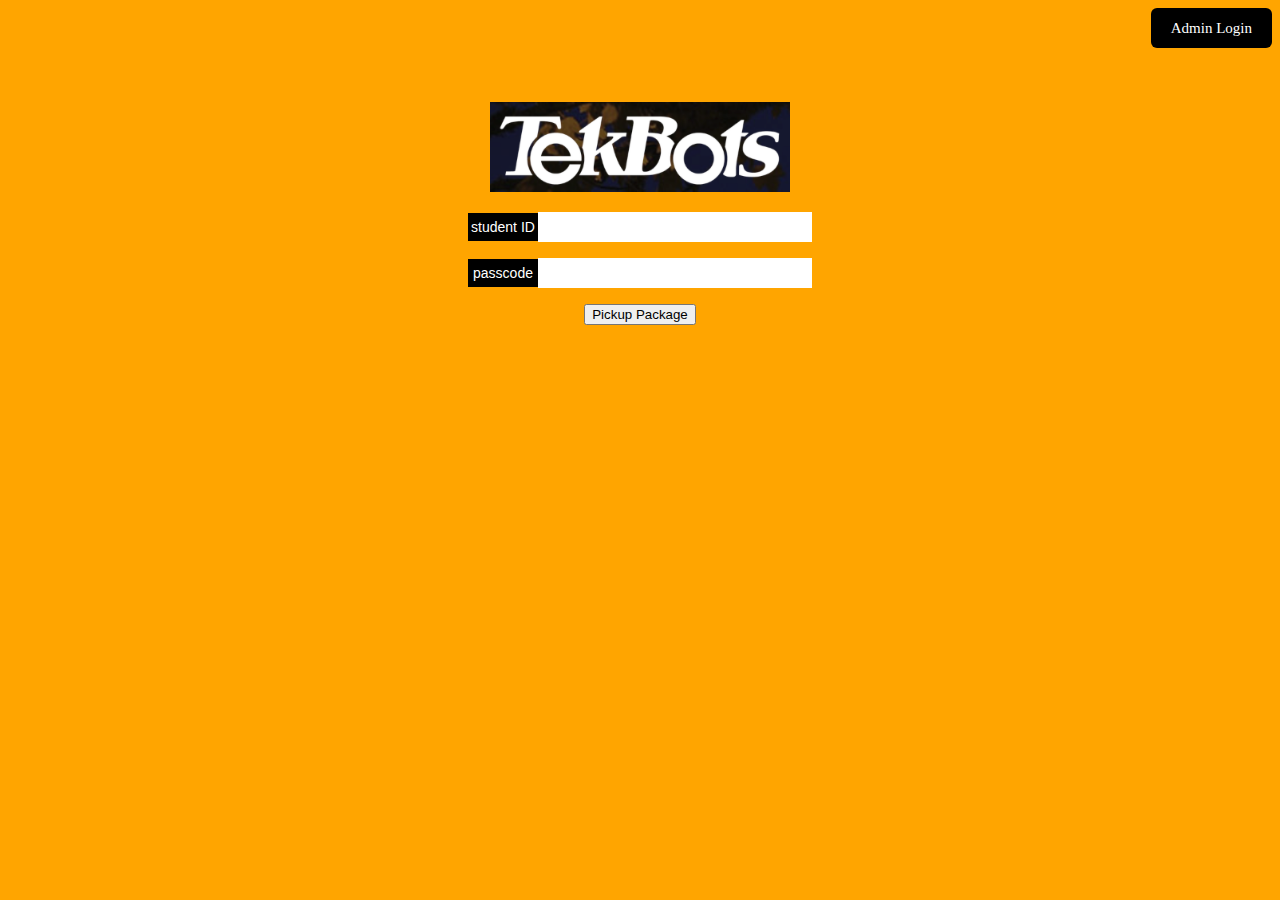
<file: IoT_lockbox/main_page/index.html>
<!DOCTYPE html>
<html lang="en">
<meta name="viewport" content="width=device-width, initial-scale=1">
<head>
    <meta charset="utf-8">

    <title>LOCKBOX</title>
 
    <link rel="stylesheet" type="text/css" href="index.css"/>
<!--
    <script type="text/javascript" src="login.js"></script>
-->

</head>
 
<body>
    
    <div align="right">
<!--
        connect to the CAS login
-->
	<a href="https://login.oregonstate.edu/idp/profile/cas/login?service=http://web.engr.oregonstate.edu/~sum/IoT_lockbox/main_page/mycas.php" class="button"> Admin Login</a></br>
    </div>
<div id="login_frame">
 
    <p id="image_logo"><img src="image/logo.png" alt="Image" height="90" width="300"></p>

    <form method="post" action="pickup.php">
 
        <p><label class="label_input">student ID</label><input type="text" maxlength="9" name="student_id" oninput = "value=value.replace(/[^\d]/g,'')"  class="text_field"/></p>
        <p><label class="label_input">passcode</label><input type="password" name="passcode" class="text_field"/></p>
        <input type = "submit"  name = "submit" value = "Pickup Package"/>


 </form>
</div>

</body>
</html>
</file>
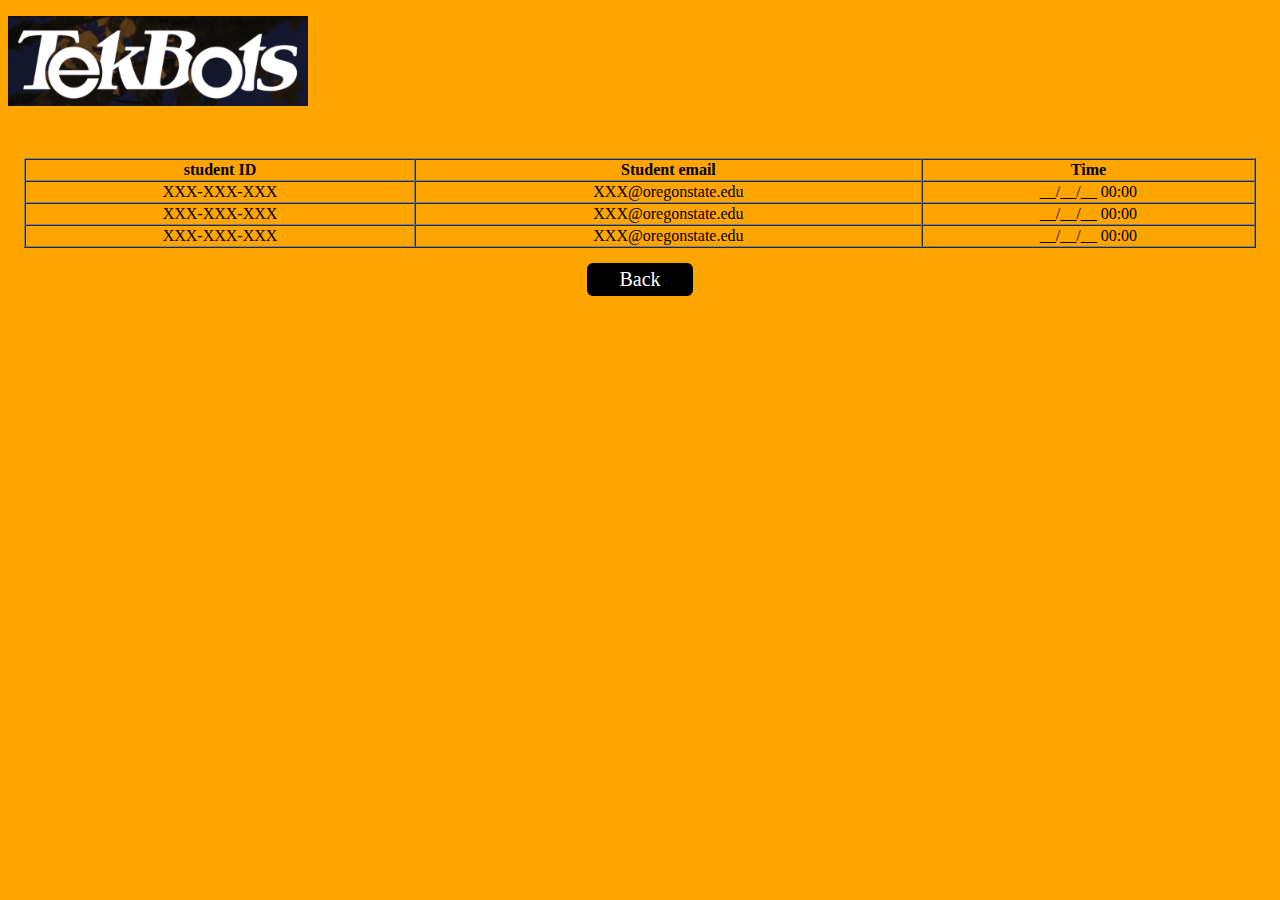
<file: IoT_lockbox/history/history.html>
<!DOCTYPE html>
<html lang="en">
<meta name="viewport" content="width=device-width, initial-scale=1">
<head>
    <meta charset="UTF-8">
    <title>History</title>
 
    <link rel="stylesheet" type="text/css" href="history.css"/>
    
</head>
 <! still fix this part!>
<body>
    <p id="image_logo"><img src="image/logo.png" alt="Image" height="90" width="300"></p>
<div id="login_frame">

    <table border="1" cellspacing="0">
    <tr>
        <th>student ID</th>
        <th>Student email</th>
        <th>Time</th>
        
    </tr>
    <tr>
        <td>XXX-XXX-XXX</td>
        <td>XXX@oregonstate.edu</td>
        <td>__/__/__  00:00</td>
       
    </tr>
    <tr>
        <td>XXX-XXX-XXX</td>
        <td>XXX@oregonstate.edu</td>
        <td>__/__/__  00:00</td>
        
    </tr>
    <tr>
        <td>XXX-XXX-XXX</td>
        <td>XXX@oregonstate.edu</td>
        <td>__/__/__  00:00</td>
        
    </tr>


    </table>
    <div align="center">
        <a href="../login/login.html" class="button">Back</a></br>
    </div>






</div>

 
</body>
</html>
</file>
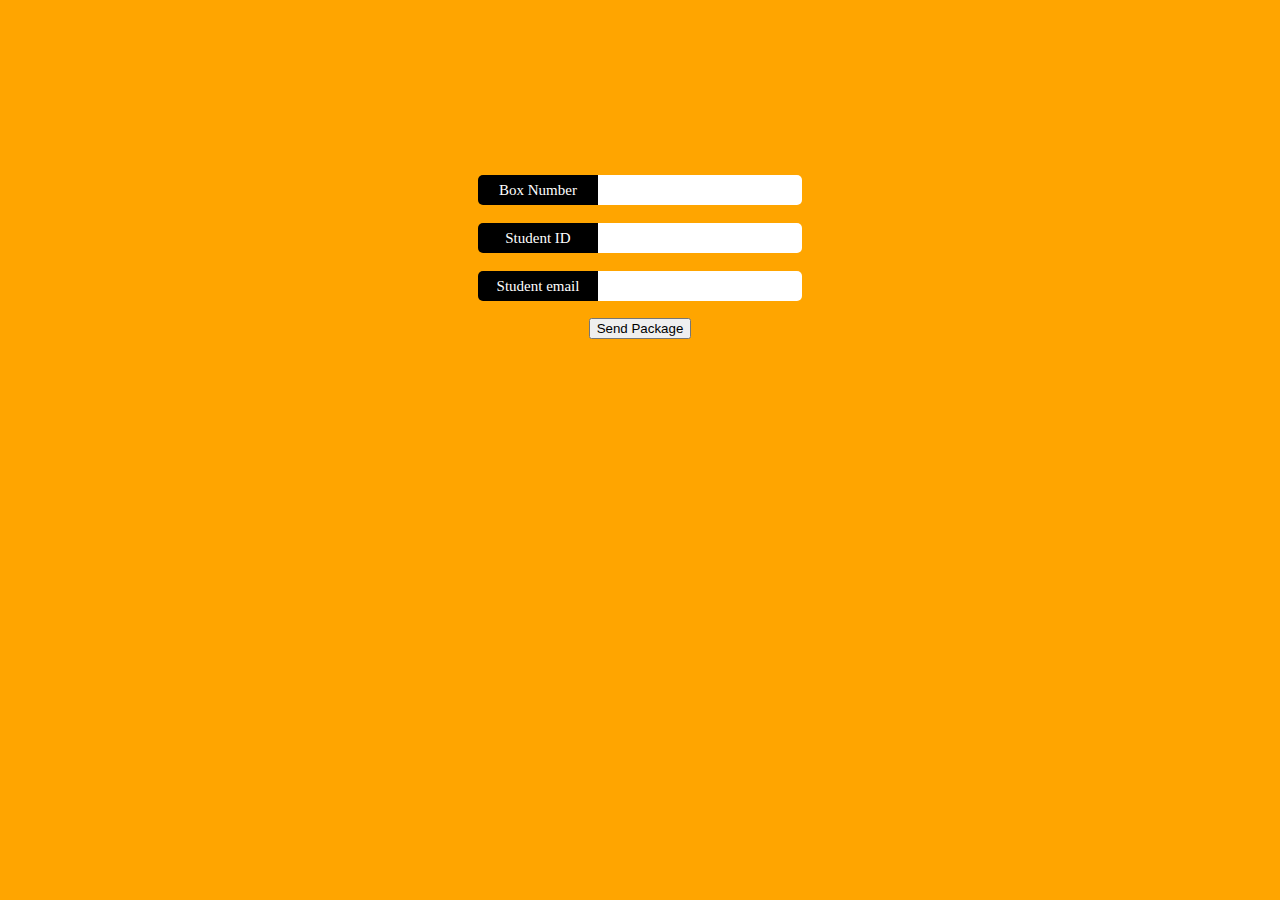
<file: IoT_lockbox/send_package/send_package.html>
<!DOCTYPE html>
<html lang="en">
<meta name="viewport" content="width=device-width, initial-scale=1" />

<head>
    <meta charset="UTF-8">
    <title>Send Package</title>
 
    <link rel="stylesheet" type="text/css" href="send_package.css"/>
    
</head>
 
<body>
<div id="login_frame">
<!-- 
    <p id="image_logo"><img src="image/logo.png" alt="Image" height="90" width="300"></p>
-->

 <form action = "sendPackage.php" method ="post">
        <p><label class="label_input">Box Number</label><input type="text" name="box_num" maxlength="3" name="student_id" oninput = "value=value.replace(/[^\d]/g,'')" class="text_field"/></p>
        <p><label class="label_input">Student ID</label><input type="text" name="student_id" maxlength="9" name="student_id" oninput = "value=value.replace(/[^\d]/g,'')" class="text_field"/></p>
        <p><label class="label_input">Student email</label><input type="text" name="student_email" class="text_field"/></p>
	 <input type = "submit" name = "submit" value = "Send Package"/>       
<!--     
        <div align="center">
            <a href="../login/login.html" class="button">Send package</a></br>
        </div>
		
		onclick ="send(this.form)"
-->
</form>
</div>
<script language = "javascript">
    
    function send(form)
    {
        if(form.box_num.value == "1" && form.student_id.value == "123"&&  form.student_email.value == "@")
        {
            
            window.open('../login/login.html')
        }
        else
        {
            alert("Please enter infor:box# = 1;student_id = 123;email = @" )
        }
    }
</script>
</body>
</html>
</file>
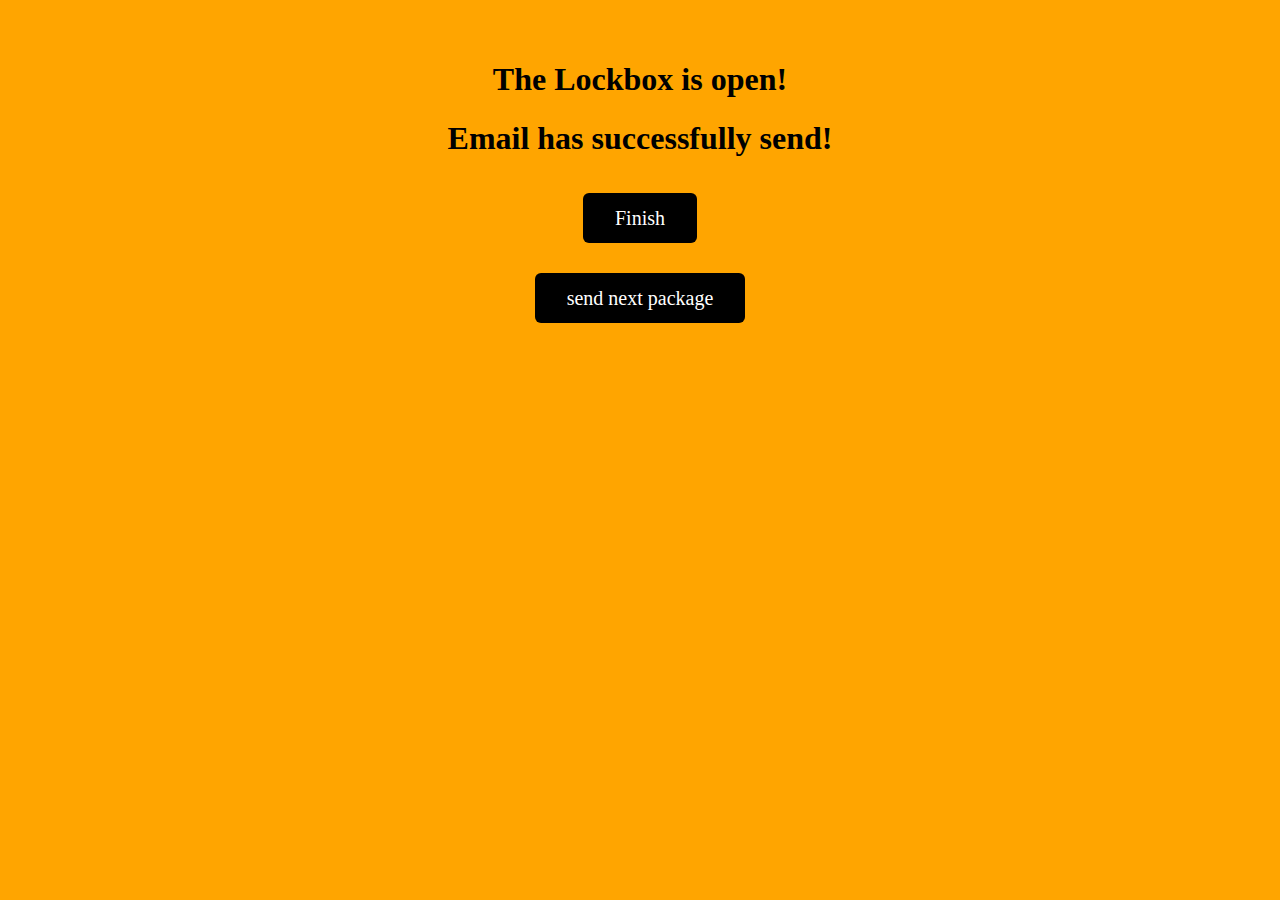
<file: IoT_lockbox/send_result/send_result.html>
<!DOCTYPE html>
<html lang="en">
<meta name="viewport" content="width=device-width, initial-scale=1">
<head>
    <meta charset="UTF-8">
    <title>LOCKBOX</title>
 
    <link rel="stylesheet" type="text/css" href="send_result.css"/>
    
</head>
 
<body>
<div id="login_frame">


 <h1>The Lockbox is open!</h1>
 <h1>Email has successfully send!</h1>
 
 <div align="center">
     <a href="../login/login.html" class="button">Finish</a></br>
     <a href="../send_package/send_package.html" class="button">send next package</a></br>
 </div>
 
 
 
</div>


 
</body>
</html>
</file>
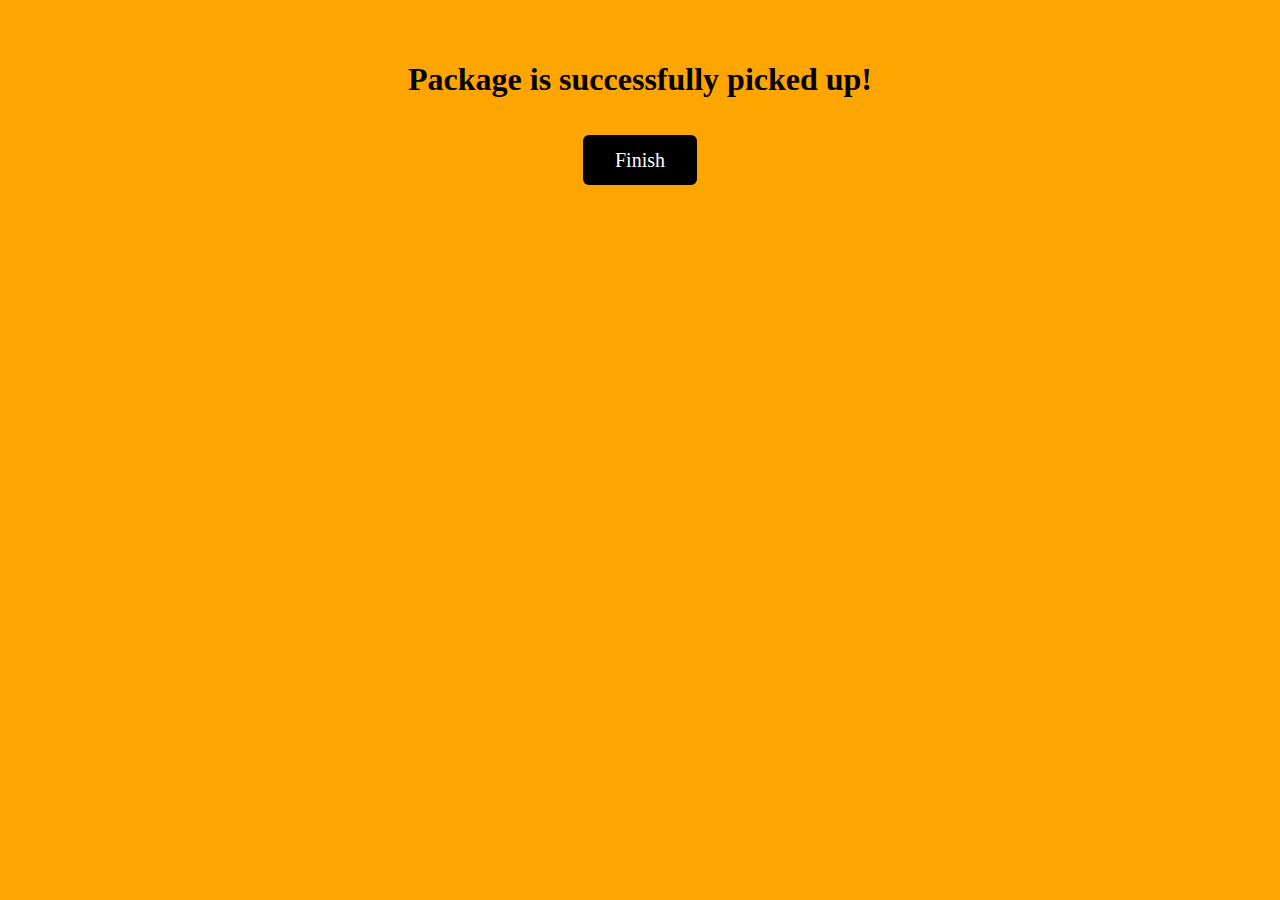
<file: IoT_lockbox/student/student.html>
<!DOCTYPE html>
<html lang="en">
<meta name="viewport" content="width=device-width, initial-scale=1">
<head>
    <meta charset="UTF-8">
    <title>LOCKBOX</title>
 
    <link rel="stylesheet" type="text/css" href="student.css"/>
    
</head>
 
<body>
<div id="login_frame">


 <h1>Package is successfully picked up!</h1>
 
 <div align="center">
     <a href="../main_page/index.html" class="button">Finish</a></br>
 </div>
 
 
 
</div>


 
</body>
</html>
</file>
<file: IoT_lockbox/main_page/index.css>
body {
/*
    background-image: url("image/background.jpg");;
    background-size: 100%;
    background-repeat: no-repeat;
*/
    background-color: orange;
    background-size:auto;
}
 
#login_frame {
    width: auto;
    height: auto;
   padding-top: 2em;
    padding-right: 1em;
    padding-bottom: 3em;
    padding-left: 1em;

    margin-top: 0px;
    margin-right: auto;
    margin-bottom: 0px;
    margin-left: auto;
 
/* 
   background-color: rgba(240, 255, 255, 0.5);
 */

    border-radius: 10px;
    text-align: center;
}


 
form p > * {
    display: inline-block;
    vertical-align: middle;
}
 
#image_logo {
    margin-top: 22px;
}
 
.label_input {
    font-size: 14px;
    font-family: Arial;
 
    width: 70px;
    height: 28px;
    line-height: 28px;
    text-align: center;
 
    color: white;
    background-color: black;
}
 
.text_field {
    width: 270px;
    height: 28px;
    border: 0;
}
 

 
#more_info {
    font-size: 12px;
    color: orange;
    text-decoration: none;
    position: relative;
    float: right;
    top: 5px;
 
}
 
#forget_pwd:hover {
    color: blue;
    text-decoration: underline;
}
 
#login_control {
    padding: 0 28px;
}
a.button {
    background-color: black;
    border-radius: 6px;
    line-height: 30px;
    border: none;
    color: white;
    padding: 5px 20px;
    text-align: center;
    text-decoration: none;
    display: inline-block;
    font-size: 15px;
    margin: 0px 0px;
    cursor: pointer;
}
#pickup_btn {
    background-color: black;
    border-radius: 6px;
    line-height: 30px;
    border: none;
    color: white;
    padding: 5px 20px;
    text-align: center;
    text-decoration: none;
    display: inline-block;
    font-size: 15px;
    margin: 0px 0px;
    cursor: pointer;
}

#btn_login {
    font-size: 14px;
    font-family: Arial;
    
    width: 120px;
    height: 28px;
    line-height: 28px;
    text-align: center;
    
    color: white;
    background-color: black;
    border-radius: 6px;
    border: 0;
    
    float: left;
}
</file>
<file: IoT_lockbox/history/history.css>
body {
    background-color: orange;
    background-size:auto;
}
 
#login_frame {
/*
    width: 800px;
    height: 500px;
    padding: 13px;
    
    position: absolute;
    
   
    margin-left:230px;
    margin-top: 20px;
    
    background-color: white;
    
    border-radius: 10px;
 */
width: auto;
height: auto;
padding-top: 2em;
padding-right: 1em;
padding-bottom: 3em;
padding-left: 1em;

margin-top: 0px;
margin-right: auto;
margin-bottom: 0px;
margin-left: auto;

/*
 background-color: rgba(240, 255, 255, 0.5);
 */

border-radius: 10px;
text-align: center;
  
}
table
{
    width:100%;
}
td
{
    text-align:center;
}


a.button {
    background-color: black;
    border-radius: 6px;
  
    border: none;
    color: white;
    padding: 5px 32px;
    text-align: center;
    text-decoration: none;
    display: inline-block;
    font-size: 20px;
    margin: 15px 5px;
    cursor: pointer;
    
   
    margin-bottom: 100px;
}
</file>
<file: IoT_lockbox/send_package/send_package.css>
body {
   background-color:orange;
   background-size:auto;

}
/* 
#login_frame {
    width: 400px;
    height: 260px;
    padding: 13px;
 
    position: absolute;
    left: 50%;
    top: 50%;
    margin-left: -200px;
    margin-top: -200px;
 
    background-color: rgba(240, 255, 255, 0.5);
 
    border-radius: 10px;
    text-align: center;
}
*/
#login_frame {
    width: auto;
    height: auto;
   padding-top: 2em;
    padding-right: 1em;
    padding-bottom: 3em;
    padding-left: 1em;

    margin-top: 10%;
    margin-right: auto;
    margin-bottom: 0px;
    margin-left: auto;


    border-radius: 10px;
    text-align: center;
}
 
form p > * {
    display: inline-block;
    vertical-align: middle;
}
 
#image_logo {
    margin-top: 22px;
}
 
.label_input {
/*    font-size: 14px;
    font-family: Arial;
    
    width: 100px;
    height: 28px;
    line-height: 28px;
    text-align: center;
    
    color: white;
    background-color: orange;
    border-top-left-radius: 5px;
    border-bottom-left-radius: 5px;
 */
    background-color: black;
   
    line-height: 40px;
    border: none;
    color: white;
    padding: 1px 10px;
    text-align: center;
    text-decoration: none;
    display: inline-block;
    font-size: 15px;
    margin: 1px 0px;
    cursor: pointer;
    width: 100px;
    height: 28px;
    line-height: 28px;
    text-align: center;
    border-top-left-radius: 5px;
    border-bottom-left-radius: 5px;
}
 
.text_field {
    width: 200px;
    height: 28px;
    border-top-right-radius: 5px;
    border-bottom-right-radius: 5px;
    border: 0;
}
a.button {
    background-color: black;
    border-radius: 6px;
    line-height: 40px;
    border: none;
    color: white;
    padding: 5px 32px;
    text-align: center;
    text-decoration: none;
    display: inline-block;
    font-size: 20px;
    margin: 15px 5px;
    cursor: pointer;
}
/*
#btn_login {
    font-size: 14px;
    font-family: Arial;
    
    width: 120px;
    height: 28px;
    line-height: 28px;
    text-align: center;
    
    color: white;
    background-color: orange;
    border-radius: 6px;
    border: 0;
    
    float: left;
}
 */

#more_info {
    font-size: 12px;
    color: orange;
    text-decoration: none;
    position: relative;
    float: right;
    top: 5px;
 
}
 
#forget_pwd:hover {
    color: blue;
    text-decoration: underline;
}
 
#login_control {
    padding: 0 28px;
}
</file>
<file: IoT_lockbox/send_result/send_result.css>
body {
    background-color:orange;
    background-size: auto;
}
/* 
#login_frame {
    width: 400px;
    height: 260px;
    padding: 13px;
 
    position: absolute;
    left: 50%;
    top: 50%;
    margin-left: -200px;
    margin-top: -200px;
 
    background-color: rgba(240, 255, 255, 0.5);
 
    border-radius: 10px;
    text-align: center;
}
*/
#login_frame {
    width: auto;
    height: auto;
   padding-top: 2em;
    padding-right: 1em;
    padding-bottom: 3em;
    padding-left: 1em;

    margin-top: 0px;
    margin-right: auto;
    margin-bottom: 0px;
    margin-left: auto;
 
/* 
 *    background-color: rgba(240, 255, 255, 0.5);
 *     */

    border-radius: 10px;
    text-align: center;
} 
form p > * {
    display: inline-block;
    vertical-align: middle;
}
 
#image_logo {
    margin-top: 22px;
}
 
.label_input {
/*    font-size: 14px;
    font-family: Arial;
    
    width: 100px;
    height: 28px;
    line-height: 28px;
    text-align: center;
    
    color: white;
    background-color: orange;
    border-top-left-radius: 5px;
    border-bottom-left-radius: 5px;
 */
    background-color: orange;
   
    line-height: 40px;
    border: none;
    color: white;
    padding: 1px 10px;
    text-align: center;
    text-decoration: none;
    display: inline-block;
    font-size: 15px;
    margin: 1px 0px;
    cursor: pointer;
    width: 100px;
    height: 28px;
    line-height: 28px;
    text-align: center;
    border-top-left-radius: 5px;
    border-bottom-left-radius: 5px;
}
 
.text_field {
    width: 200px;
    height: 28px;
    border-top-right-radius: 5px;
    border-bottom-right-radius: 5px;
    border: 0;
}
a.button {
    background-color: black;
    border-radius: 6px;
    line-height: 40px;
    border: none;
    color: white;
    padding: 5px 32px;
    text-align: center;
    text-decoration: none;
    display: inline-block;
    font-size: 20px;
    margin: 15px 5px;
    cursor: pointer;
}
/*
#btn_login {
    font-size: 14px;
    font-family: Arial;
    
    width: 120px;
    height: 28px;
    line-height: 28px;
    text-align: center;
    
    color: white;
    background-color: orange;
    border-radius: 6px;
    border: 0;
    
    float: left;
}
 */

#more_info {
    font-size: 12px;
    color: orange;
    text-decoration: none;
    position: relative;
    float: right;
    top: 5px;
 
}
 
#forget_pwd:hover {
    color: blue;
    text-decoration: underline;
}
 
#login_control {
    padding: 0 28px;
}
</file>
<file: IoT_lockbox/student/student.css>
body {
    background-color:orange;
    background-size: auto;
}
/* 
#login_frame {
    width: 400px;
    height: 260px;
    padding: 13px;
 
    position: absolute;
    left: 50%;
    top: 50%;
    margin-left: -200px;
    margin-top: -200px;
 
    background-color: rgba(240, 255, 255, 0.5);
 
    border-radius: 10px;
    text-align: center;
}
*/
#login_frame {
    width: auto;
    height: auto;
   padding-top: 2em;
    padding-right: 1em;
    padding-bottom: 3em;
    padding-left: 1em;

    margin-top: 0px;
    margin-right: auto;
    margin-bottom: 0px;
    margin-left: auto;
 
/* 
 *    background-color: rgba(240, 255, 255, 0.5);
 *     */

    border-radius: 10px;
    text-align: center;
} 
form p > * {
    display: inline-block;
    vertical-align: middle;
}
 
#image_logo {
    margin-top: 22px;
}
 
.label_input {
/*    font-size: 14px;
    font-family: Arial;
    
    width: 100px;
    height: 28px;
    line-height: 28px;
    text-align: center;
    
    color: white;
    background-color: orange;
    border-top-left-radius: 5px;
    border-bottom-left-radius: 5px;
 */
    background-color: orange;
   
    line-height: 40px;
    border: none;
    color: white;
    padding: 1px 10px;
    text-align: center;
    text-decoration: none;
    display: inline-block;
    font-size: 15px;
    margin: 1px 0px;
    cursor: pointer;
    width: 100px;
    height: 28px;
    line-height: 28px;
    text-align: center;
    border-top-left-radius: 5px;
    border-bottom-left-radius: 5px;
}
 
.text_field {
    width: 200px;
    height: 28px;
    border-top-right-radius: 5px;
    border-bottom-right-radius: 5px;
    border: 0;
}
a.button {
    background-color: black;
    border-radius: 6px;
    line-height: 40px;
    border: none;
    color: white;
    padding: 5px 32px;
    text-align: center;
    text-decoration: none;
    display: inline-block;
    font-size: 20px;
    margin: 15px 5px;
    cursor: pointer;
}
/*
#btn_login {
    font-size: 14px;
    font-family: Arial;
    
    width: 120px;
    height: 28px;
    line-height: 28px;
    text-align: center;
    
    color: white;
    background-color: orange;
    border-radius: 6px;
    border: 0;
    
    float: left;
}
 */

#more_info {
    font-size: 12px;
    color: orange;
    text-decoration: none;
    position: relative;
    float: right;
    top: 5px;
 
}
 
#forget_pwd:hover {
    color: blue;
    text-decoration: underline;
}
 
#login_control {
    padding: 0 28px;
}
</file>
